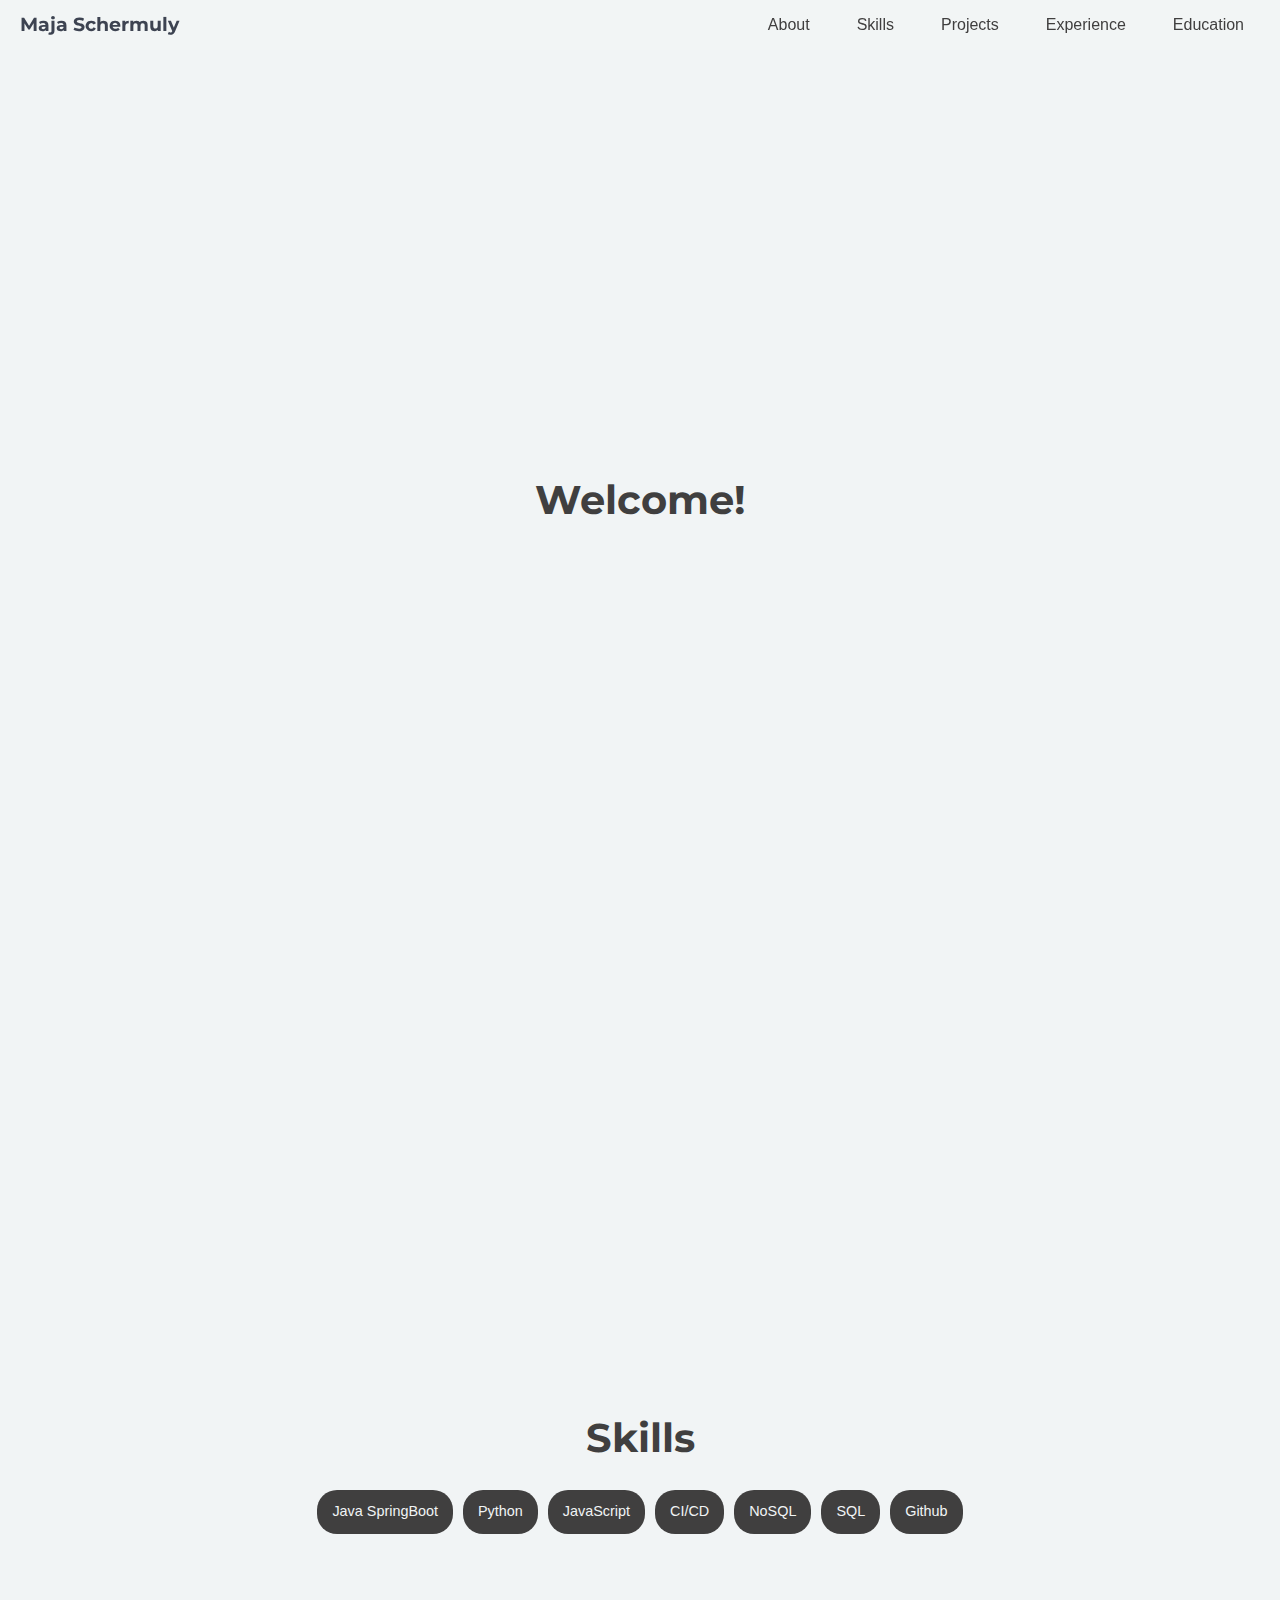
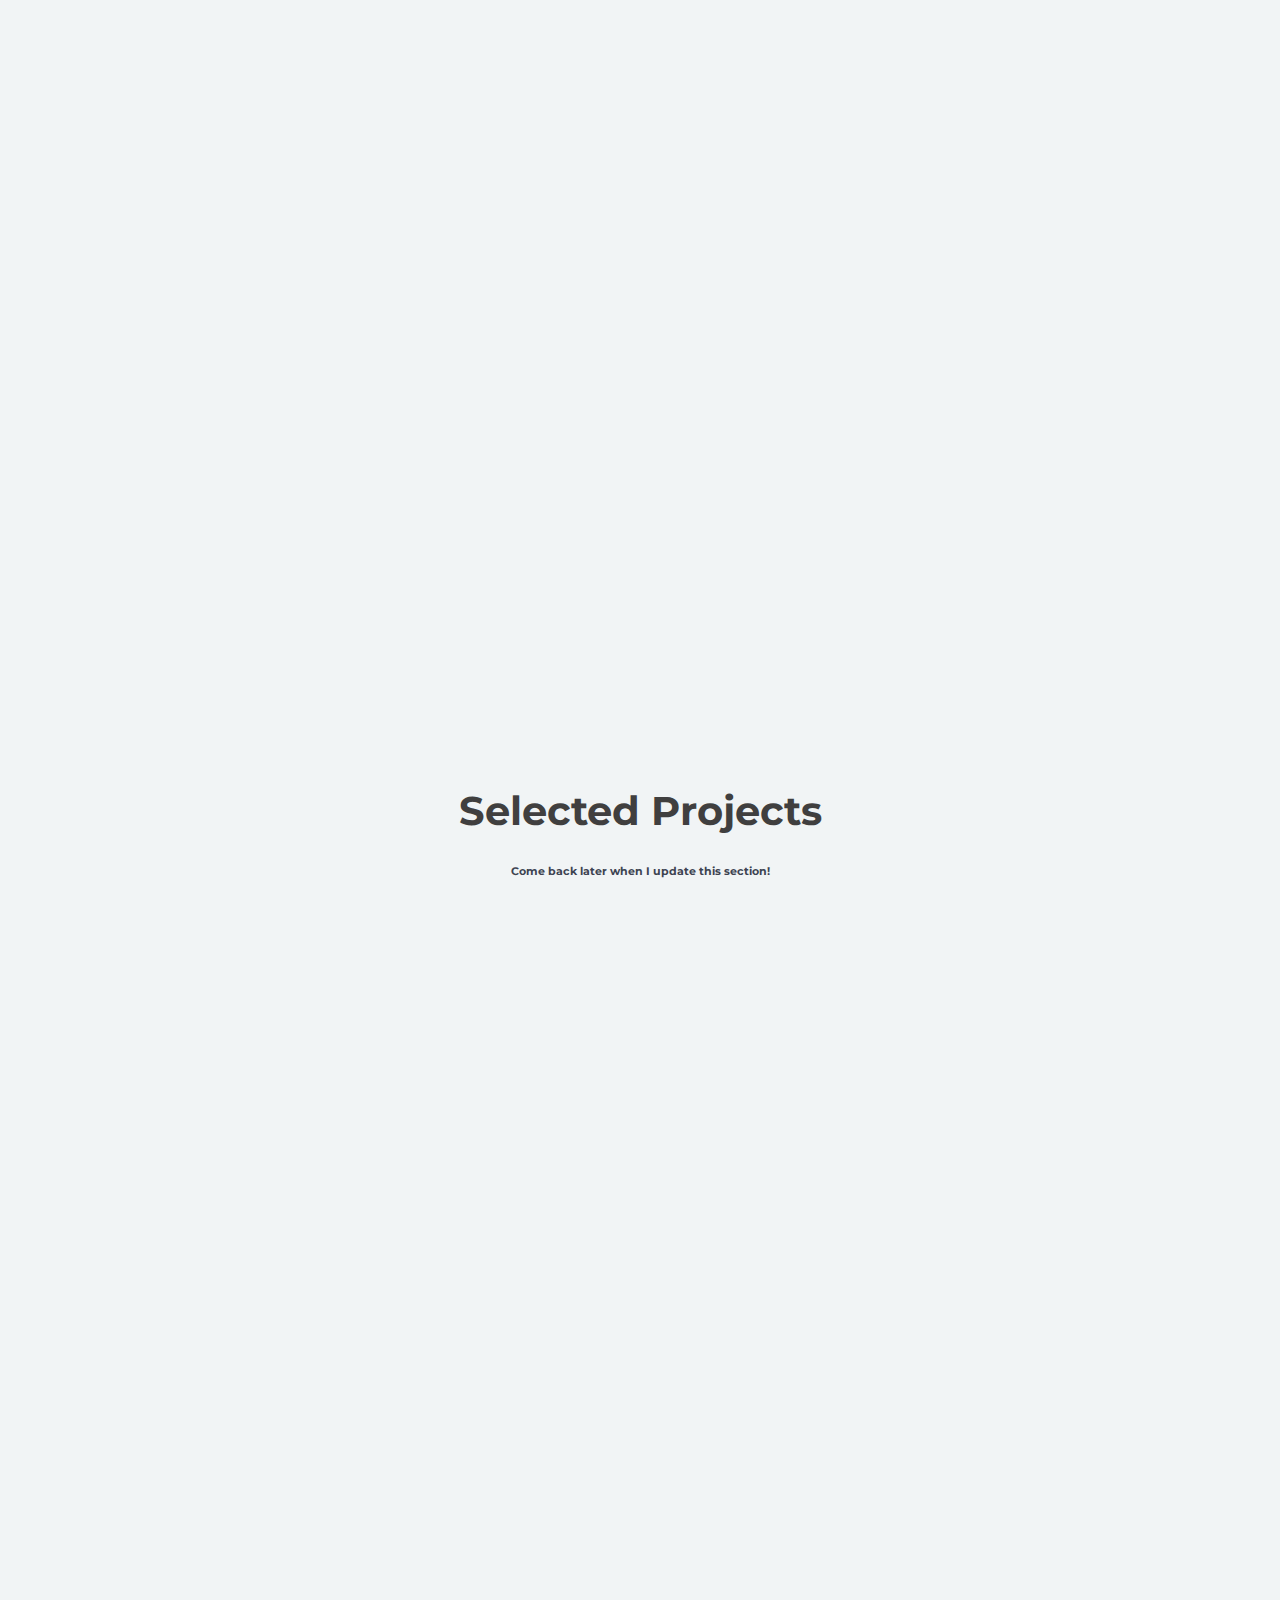
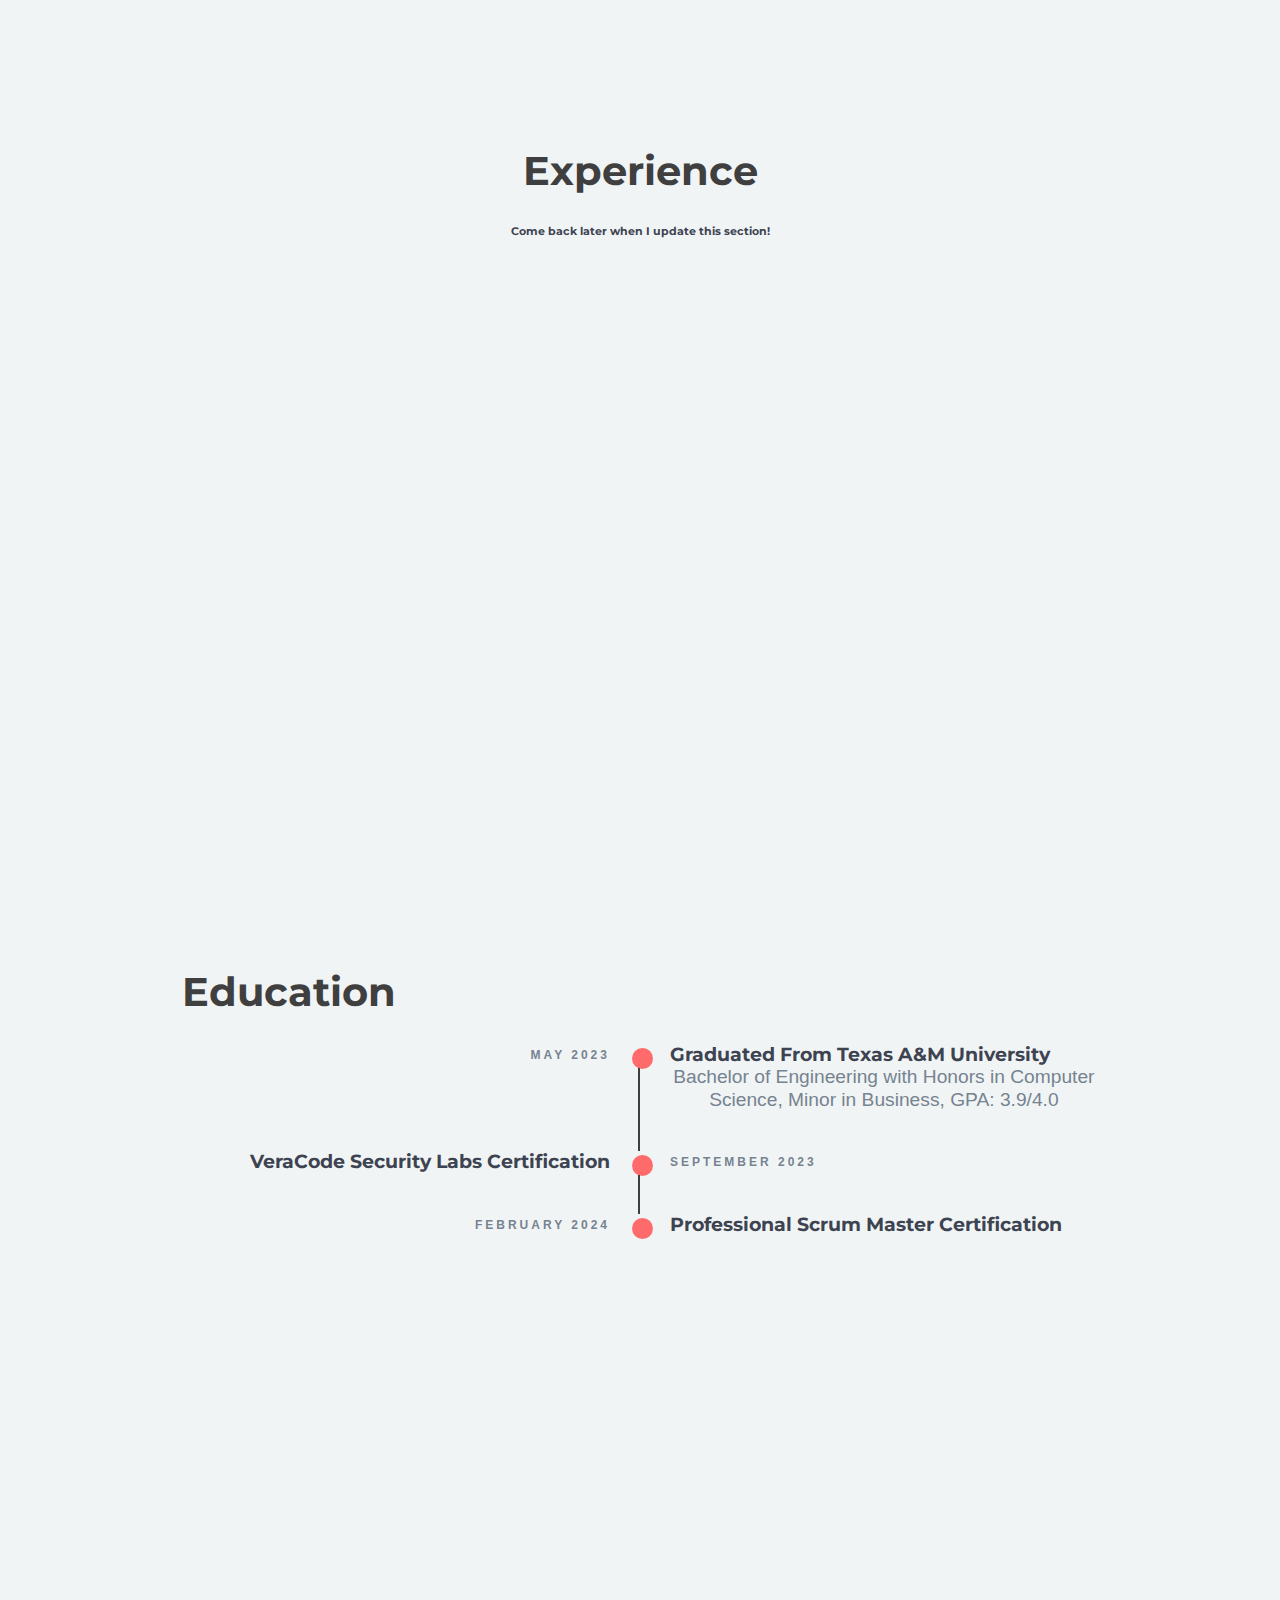
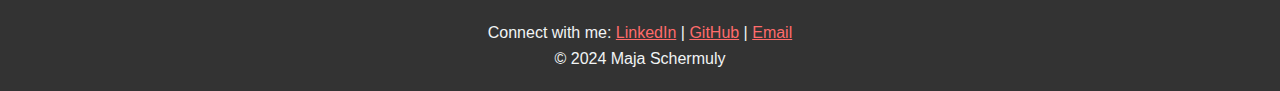
<file: index.html>
<!DOCTYPE html>
<html lang="en">
<head>
    <meta charset="UTF-8">
    <meta name="viewport" content="width=device-width, initial-scale=1.0">
    <title>Maja Schermuly | Portfolio</title>
    <link rel="stylesheet" href="styles.css">
</head>
<body>

    <!-- Placeholder for Navbar -->
    <div id="navbar-placeholder"></div>

    <!-- Placeholders for Sections -->
    <div id="about-placeholder"></div>
    <div id="skills-placeholder"></div>
    <div id="projects-placeholder"></div>
    <div id="experience-placeholder"></div>
    <div id="education-placeholder"></div>

    <!-- Placeholder for Footer -->
    <div id="footer-placeholder"></div>

    <script>
        // Helper function to load a component from the components folder
        function loadComponent(componentId, componentFile) {
    fetch(`components/${componentFile}`)
        .then(response => {
            if (!response.ok) {
                throw new Error(`Failed to load ${componentFile}: ${response.statusText}`);
            }
            return response.text();
        })
        .then(data => document.getElementById(componentId).innerHTML = data)
        .catch(error => {
            console.error('Error loading component:', error);
            document.getElementById(componentId).innerHTML = `<p>Sorry, there was an error loading this section.</p>`;
        });
}


        // Load components
        loadComponent('navbar-placeholder', 'navbar.html');
        loadComponent('about-placeholder', 'about.html');
        loadComponent('skills-placeholder', 'skills.html');
        loadComponent('projects-placeholder', 'projects.html');
        loadComponent('experience-placeholder', 'experience.html');
        loadComponent('education-placeholder', 'education.html');
        loadComponent('footer-placeholder', 'footer.html');
    </script>
</body>
</html>
</file>
<file: styles.css>
@import url('https://fonts.googleapis.com/css2?family=Montserrat:wght@400;500;700&display=swap');


:root {
    --primary-color: #FF6B6B;
    --primary-color-hover: scale-color($primary-color, $lightness: 32%);
    --header-text-color: #403f3f;
    --container-color: #F1F4F5;
    --navbar-color: #f1f4f5ac;
}
/* Reset and Base Styles */
* {
    box-sizing: border-box;
    margin: 0;
    padding: 0;
    scroll-behavior: smooth;
}
body {
    font-family: 'Montserrat', sans-serif;
    line-height: 1.6;
    color: #333;
    background-color: var(--container-color);
}

/* Navigation Bar */
nav {
    position: fixed;
    top: 0;
    width: 100%;
    background-color: var(--navbar-color);
    color: var(--navbar-color);
    padding: 10px 20px;
    display: flex;
    justify-content: space-between;
    align-items: center;
    z-index: 1000;
}
nav h1 {
    font-size: 1.5em;
    margin: 0;
}
nav ul {
    list-style: none;
    display: flex;
    gap: 15px;
}
nav ul li a {
    color: var(--header-text-color);
    text-decoration: none;
    padding: 8px 16px;
    border-radius: 4px;
    transition: var(--header-text-color) 0.3s;
}
nav ul li a:hover {
    background-color: var(--header-text-color);
}


/* Section Styling */
.section {
    padding: 100px 20px;
    margin-top: 60px; /* Offset for fixed nav */
    min-height: 100vh;
    display: flex;
    flex-direction: column;
    align-items: center;
    justify-content: center;
    background-color: var(--container-color);
}
.section:nth-child(even) {
    background-color: var(--container-color);
}

/* Section Content */
.section h2 {
    font-size: 2.5em;
    color: var(--header-text-color);
    margin-bottom: 20px;
}
.section p {
    font-size: 1.2em;
    max-width: 800px;
    text-align: center;
}

/* Specific Section Styles */
.skills-list, .projects-list {
    display: flex;
    flex-wrap: wrap;
    gap: 10px;
    list-style: none;
    padding: 0;
    justify-content: center;
}
.skills-list li, .projects-list li {
    background-color: var(--header-text-color);
    color: var(--container-color);
    padding: 10px 15px;
    border-radius: 20px;
    font-size: 0.9em;
    text-align: center;
}

/* Footer */
footer {
    text-align: center;
    padding: 20px;
    background-color: #333;
    color: var(--container-color);
    position: relative;
    bottom: 0;
    width: 100%;
}


body {
    color: #768390;
    background: var(--container-color);
    font-family: "Effra", Helvetica, sans-serif;
    padding: 0;
    -webkit-font-smoothing: antialiased;
}
h1,h2,h3,h4,h5,h6 {
    color: #3D4351;
    margin-top: 0;
    font-family: 'Montserrat', sans-serif; /* Ensure headings also use Montserrat */
    font-weight: 700; /* Optional: Set a bold font weight for headings */
    
}
a {
    color: var(--primary-color);
    &:hover {
        color: var(--primary-color-hover);
        text-decoration: none;
    }
}
.example-header {
    background: #3D4351;
    color: var(--container-color);
    font-weight: 300;
    padding: 3em 1em;
    text-align: center;
    h1 {
        color: var(--container-color);
        font-weight: 300;
        margin-bottom: 20px
    }
    p {
        font-size: 12px;
        text-transform: uppercase;
        letter-spacing: 3px;
        font-weight: 700;
    }
}
.container-fluid {
    .row {
        padding: 0 0 4em 0;
        &:nth-child(even) {
            background: var(--container-color);
        }
    }
}

.example-title {
    text-align: center;
    margin-bottom: 60px;
    padding: 3em 0;
    border-bottom: 1px solid var(--container-color);
    p {
        margin: 0 auto;
        font-size: 16px;
        max-width: 400px;
    }
}

/*==================================
    TIMELINE
==================================*/

    /*-- GENERAL STYLES
    ------------------------------*/
    .timeline {
        line-height: 1.4em;
        list-style: none;
        margin: 0;
        padding: 0;
        width: 100%;
        h1, h2, h3, h4, h5, h6 {
            line-height: inherit;
        }
    }

    /*----- TIMELINE ITEM -----*/

    .timeline-item {
        padding-left: 40px;
        position: relative;
        &:last-child {
            padding-bottom: 0;
        }
    }

    /*----- TIMELINE INFO -----*/

    .timeline-info {
        font-size: 12px;
        font-weight: 700;
        letter-spacing: 3px;
        margin: 0 0 .5em 0;
        text-transform: uppercase;
        white-space: nowrap;
    }
    /*----- TIMELINE MARKER -----*/

    .timeline-marker {
        position: absolute;
        top: 0; bottom: 0; left: 0;
        width: 15px;
        &:before {
            background: var(--primary-color);
            border: 3px solid transparent;
            border-radius: 100%;
            content: "";
            display: block;
            height: 15px;
            position: absolute;
            top: 4px; left: 0;
            width: 15px;
            transition: var(--primary-color) 0.3s ease-in-out,
                    border 0.3s ease-in-out;
        }
        &:after {
            content: "";
            width: 2px;
            background: var(--header-text-color);
            display: block;
            position: absolute;
            top: 24px; bottom: 0; left: 6px;
        }
        .timeline-item:last-child &:after {
            content: none;
        }
    }
    .timeline-item:not(.period):hover .timeline-marker:before {
        background: transparent;
        border: 3px solid var(--primary-color);
    }

    /*----- TIMELINE CONTENT -----*/

    .timeline-content {
        padding-bottom: 40px;
        p:last-child {
            margin-bottom: 0;
        }
    }

    /*----- TIMELINE PERIOD -----*/
    
    .period {
        padding: 0;
        .timeline-info {
            display: none;
        }
        .timeline-marker {
            &:before {
                background: transparent;
                content: "";
                width: 15px;
                height: auto;
                border: none;
                border-radius: 0;
                top: 0;
                bottom: 30px;
                position: absolute;
                border-top: 3px solid var(--container-color);
                border-bottom: 3px solid var(--container-color);
            }
            &:after {
                content: "";
                height: 32px;
                top: auto;
            }
        }
        .timeline-content {
            padding: 40px 0 70px;
        }
        .timeline-title {
            margin: 0;
        }
    }

    /*----------------------------------------------
        MOD: TIMELINE SPLIT
    ----------------------------------------------*/

        .timeline-split {
            @media (min-width: 768px) {
                .timeline {
                    display: table;
                }
                .timeline-item {
                    display: table-row;
                    padding: 0;
                }
                .timeline-info,
                .timeline-marker,
                .timeline-content,
                .period .timeline-info {
                    display: table-cell;
                    vertical-align: top;
                }
                .timeline-marker {
                    position: relative;
                }
                .timeline-content {
                    padding-left: 30px;
                }
                .timeline-info {
                    padding-right: 30px;
                }
                .period .timeline-title {
                    position: relative;
                    left: -45px;
                }
            }
        }

    /*----------------------------------------------
        MOD: TIMELINE CENTERED
    ----------------------------------------------*/

        .timeline-centered {
            @extend .timeline-split;
            @media (min-width: 992px) {
                &,
                .timeline-item,
                .timeline-info,
                .timeline-marker,
                .timeline-content {
                    display: block;
                    margin: 0;
                    padding: 0;
                }
                .timeline-item {
                    padding-bottom: 40px;
                    overflow: hidden;
                }
                .timeline-marker {
                    position: absolute;
                    left: 50%;
                    margin-left: -7.5px;
                }
                .timeline-info,
                .timeline-content {
                    width: 50%;
                }
                > .timeline-item:nth-child(odd) .timeline-info {
                    float: left;
                    text-align: right;
                    padding-right: 30px;
                }
                > .timeline-item:nth-child(odd) .timeline-content {
                    float: right;
                    text-align: left;
                    padding-left: 30px;
                }    
                > .timeline-item:nth-child(even) .timeline-info {
                    float: right;
                    text-align: left;
                    padding-left: 30px;
                }
                > .timeline-item:nth-child(even) .timeline-content {
                    float: left;
                    text-align: right;
                    padding-right: 30px;
                }
                > .timeline-item.period .timeline-content {
                    float: none;
                    padding: 0;
                    width: 100%;
                    text-align: center;
                }
                .timeline-item.period {
                    padding: 50px 0 90px;
                }
                .period .timeline-marker:after {
                    height: 30px;
                    bottom: 0;
                    top: auto;
                }
                .period .timeline-title {
                    left: auto;
                }
            }
        }
</file>
